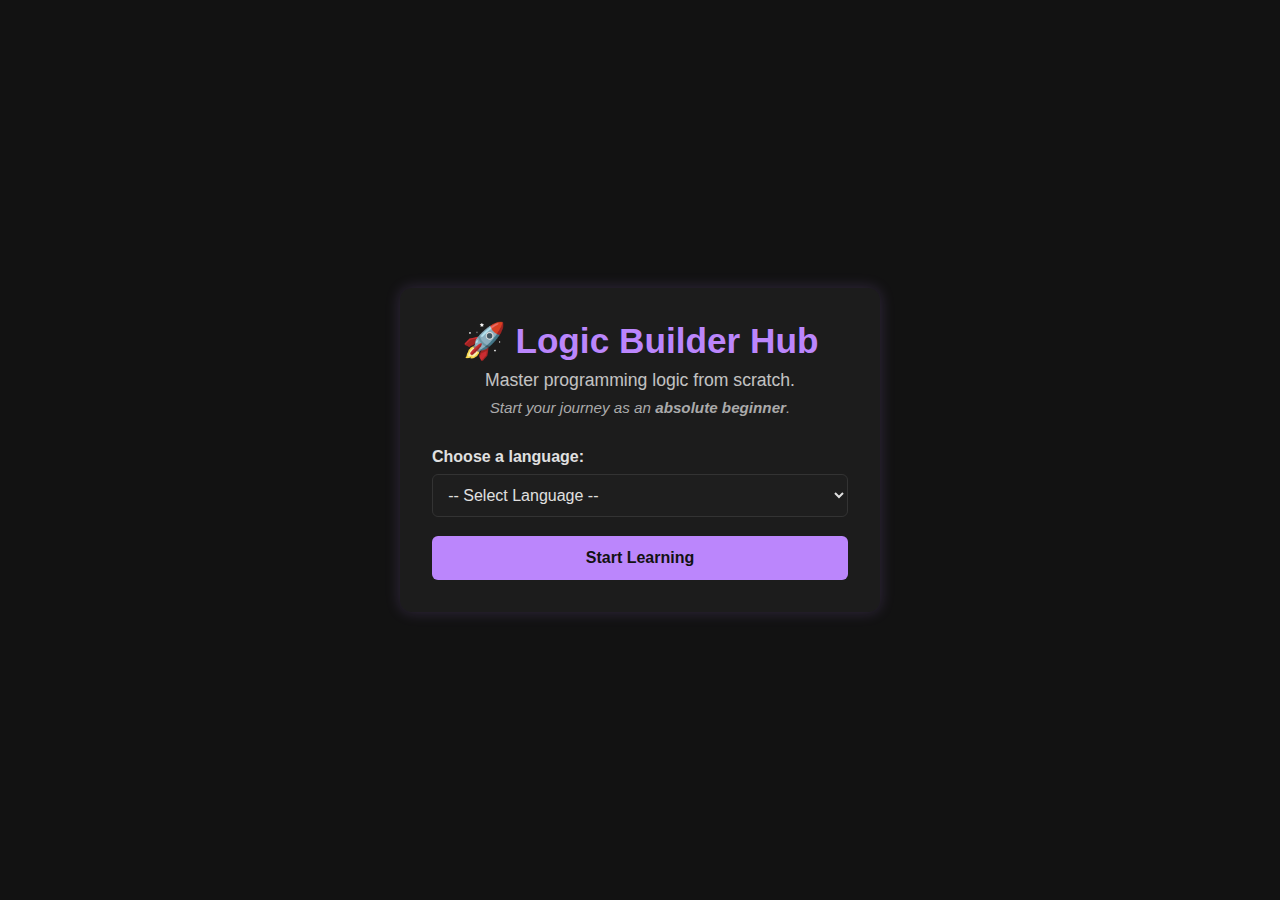
<file: project/index.html>
<!DOCTYPE html>
<html lang="en">
<head>
  <meta charset="UTF-8" />
  <meta name="viewport" content="width=device-width, initial-scale=1.0"/>
  <title>Logic Builder Hub</title>
  <link rel="icon" href="favicon.ico" type="image/x-icon" />
  <link rel="stylesheet" href="style.css" />
</head>
<body>
  <main class="landing">
    <div class="landing-box">
      <h1>🚀 Logic Builder Hub</h1>
      <p class="subtitle">Master programming logic from scratch.</p>
      <p class="tagline">Start your journey as an <strong>absolute beginner</strong>.</p>

      <div class="language-select">
        <label for="language">Choose a language:</label>
        <select id="language">
          <option value="" disabled selected>-- Select Language --</option>
          <option value="java">Java</option>
          <option value="cpp">C++</option>
          <option value="js">JavaScript</option>
          <option value="python">Python</option>
       </select>

        <button id="goBtn">Start Learning</button>
      </div>
    </div>
  </main>

  <script src="script.js"></script>
</body>
</html>
</file>
<file: project/style.css>
:root {
  --bg: #121212;
  --fg: #e0e0e0;
  --accent: #bb86fc;
  --input-bg: #1e1e1e;
  --btn-bg: #3f3f3f;
  --btn-hover: #5f5f5f;
}

* {
  box-sizing: border-box;
  margin: 0;
  padding: 0;
}

body, html {
  height: 100%;
  background-color: var(--bg);
  color: var(--fg);
  font-family: 'Segoe UI', sans-serif;
}

.landing {
  display: flex;
  align-items: center;
  justify-content: center;
  padding: 2rem;
  min-height: 100vh;
}

.landing-box {
  max-width: 480px;
  width: 100%;
  background-color: #1c1c1c;
  padding: 2rem;
  border-radius: 12px;
  box-shadow: 0 0 15px rgba(187, 134, 252, 0.2);
  text-align: center;
}

h1 {
  font-size: 2.2rem;
  color: var(--accent);
  margin-bottom: 0.5rem;
}

.subtitle {
  font-size: 1.1rem;
  opacity: 0.85;
  margin-bottom: 0.5rem;
}

.tagline {
  font-size: 0.95rem;
  font-style: italic;
  color: #aaa;
  margin-bottom: 2rem;
}

.language-select label {
  display: block;
  margin-bottom: 0.5rem;
  font-weight: bold;
  text-align: left;
}

.language-select select {
  width: 100%;
  padding: 0.7rem;
  background-color: var(--input-bg);
  color: var(--fg);
  border: 1px solid #333;
  border-radius: 6px;
  font-size: 1rem;
  margin-bottom: 1.2rem;
}

.language-select button {
  width: 100%;
  padding: 0.8rem;
  background-color: var(--accent);
  color: #121212;
  font-weight: bold;
  border: none;
  border-radius: 6px;
  cursor: pointer;
  font-size: 1rem;
  transition: background 0.2s ease;
}

.language-select button:hover {
  background-color: #9a67ea;
}

/* Responsive Styling */
@media (max-width: 500px) {
  .landing-box {
    padding: 1.5rem;
  }

  h1 {
    font-size: 1.8rem;
  }

  .subtitle {
    font-size: 1rem;
  }

  .tagline {
    font-size: 0.85rem;
  }
}
</file>
